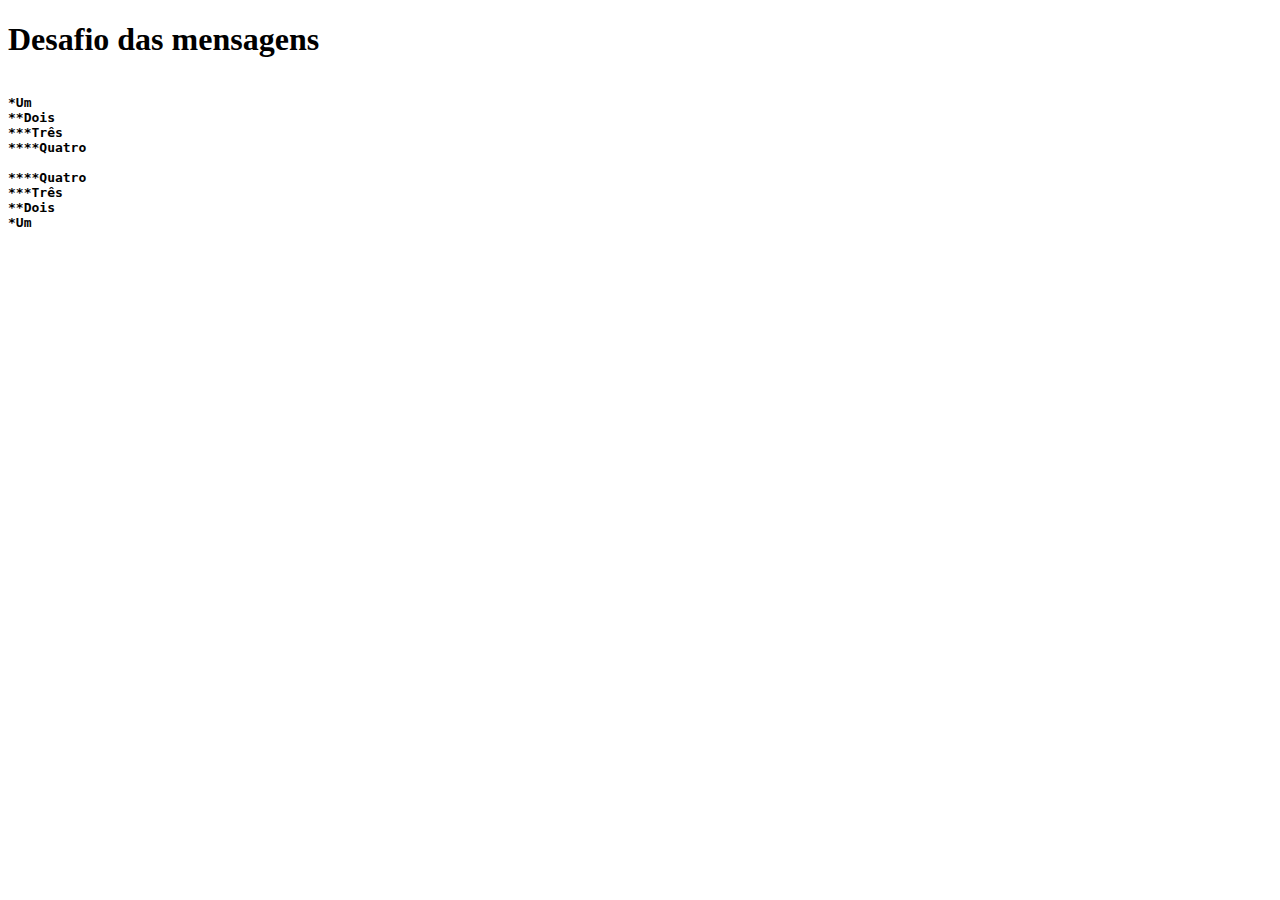
<file: d001/index.html>
<!DOCTYPE html>
<html lang="pt-br">
<head>
    <meta charset="UTF-8">
    <meta http-equiv="X-UA-Compatible" content="IE=edge">
    <meta name="viewport" content="width=device-width, initial-scale=1.0">
    <title>Desafio das mensagens</title>
</head>
<body>
    <h1>Desafio das mensagens</h1>
<pre><code><p><strong>
*Um
**Dois
***Três
****Quatro

****Quatro
***Três
**Dois
*Um
</strong></p></code></pre>
</body>
</html>
</file>
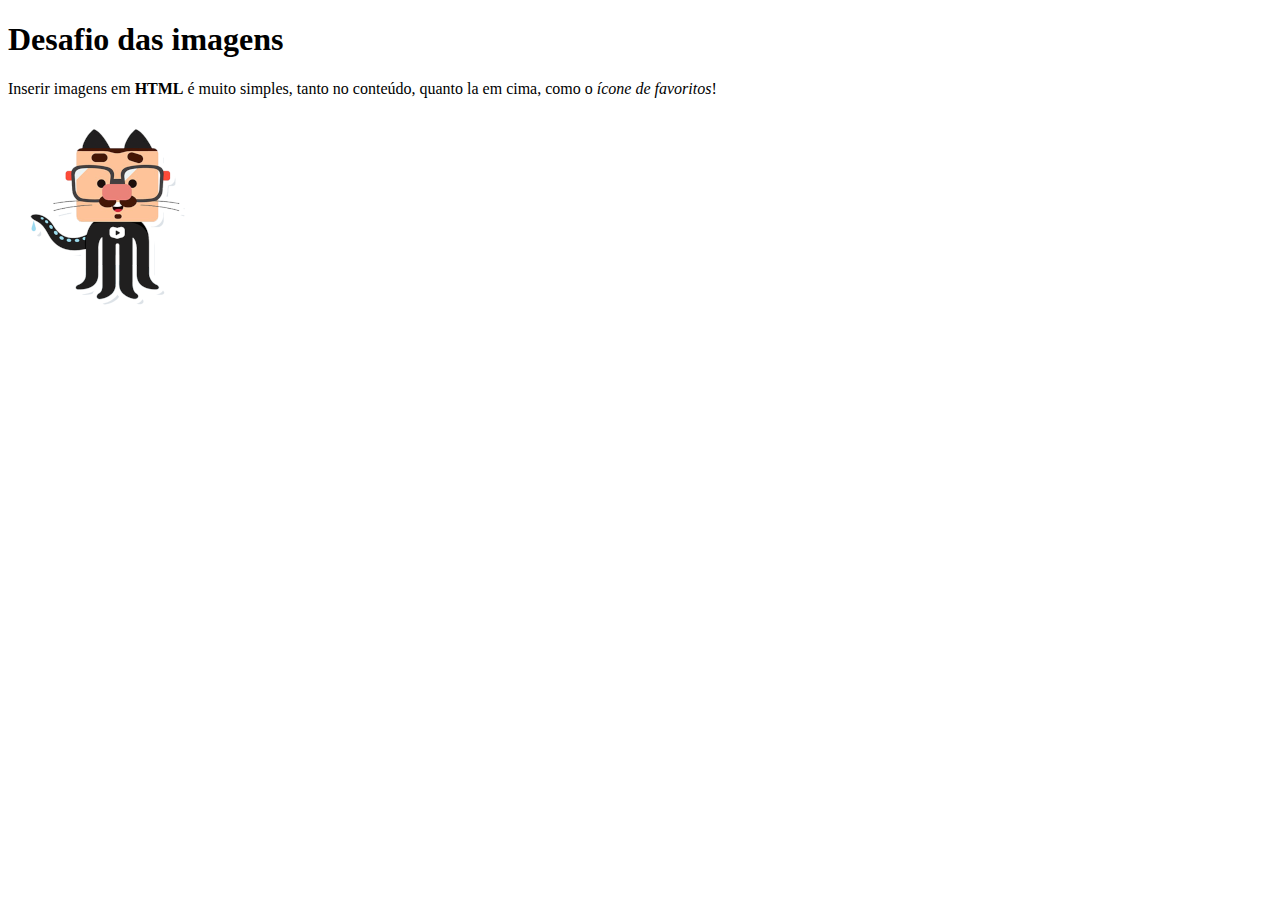
<file: d002/index.html>
<!DOCTYPE html>
<html lang="pt-br">
<head>
    <meta charset="UTF-8">
    <meta http-equiv="X-UA-Compatible" content="IE=edge">
    <meta name="viewport" content="width=device-width, initial-scale=1.0">
    <link rel="shortcut icon" href="favicon.ico" type="image/x-icon">
    <title>Imagens</title>
</head>
<body>
    <h1>Desafio das imagens</h1>
    <p>
        Inserir imagens em <strong>HTML</strong> é muito simples, tanto no conteúdo, quanto la em cima, como o <em>ícone de favoritos</em>!
    </p>
    <img src="github-g 200.png" alt="github Gustavo Guanabara">
</body>
</html>
</file>
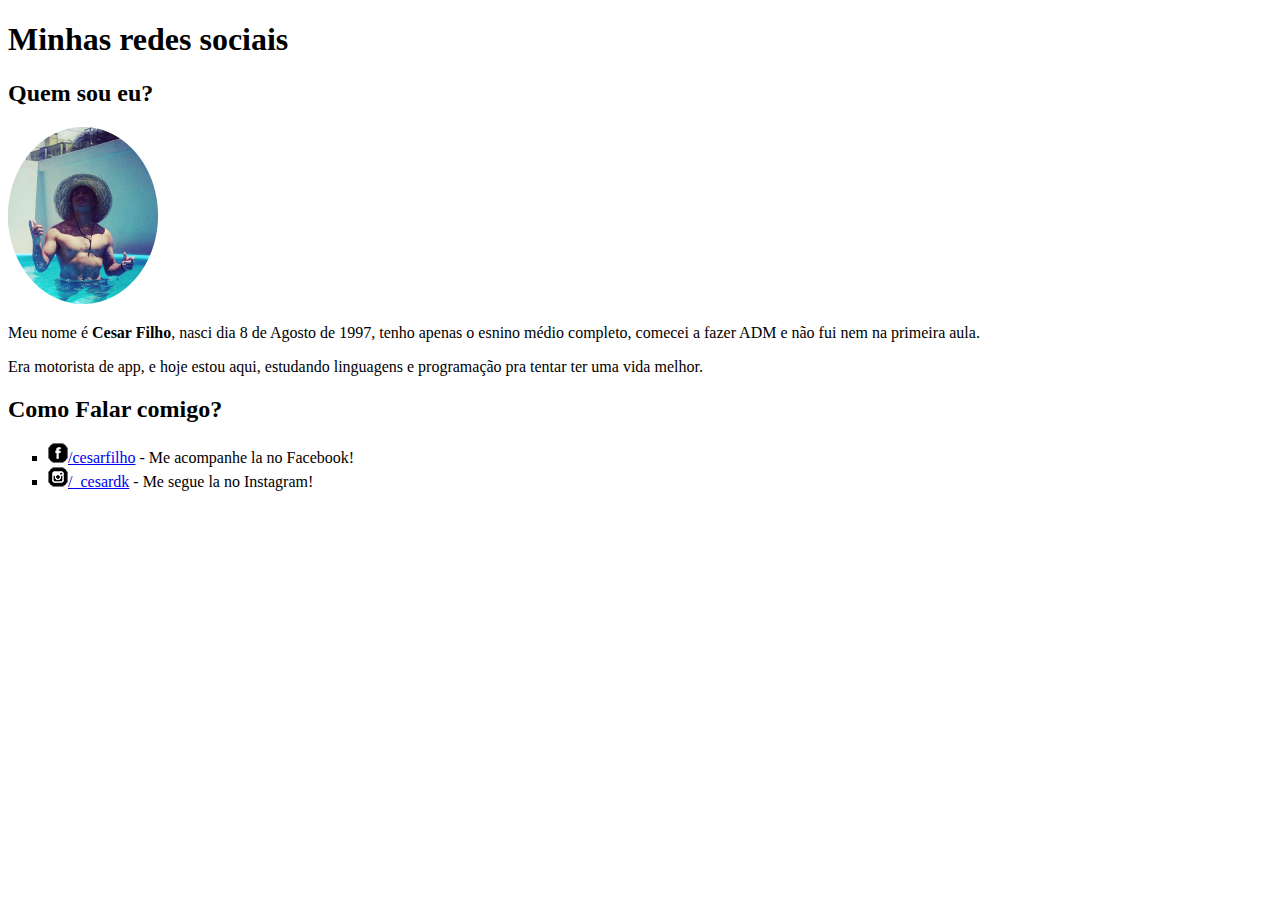
<file: d005/index.html>
<!DOCTYPE html>
<html lang="pt-br">
<head>
    <meta charset="UTF-8">
    <meta http-equiv="X-UA-Compatible" content="IE=edge">
    <meta name="viewport" content="width=device-width, initial-scale=1.0">
    <link rel="shortcut icon" href="favicon.ico" type="image/x-icon">
    <title>Social</title>
</head>
<body>
    <h1>Minhas redes sociais</h1>
    <h2>Quem sou eu?</h2>
    <img src="perfil-cesinha200.png" alt="perfil cesar filho">
    <p>Meu nome é <strong>Cesar Filho</strong>, nasci dia 8 de Agosto de 1997, tenho apenas o esnino médio completo, comecei a fazer ADM e não fui nem na primeira aula. 
    <p>Era motorista de app, e hoje estou aqui, estudando linguagens e programação pra tentar ter uma vida melhor.</p>
    </p>
    <h2>Como Falar comigo?</h2>
    <ul type="square">
        <li><img src="icone-facebook.png" alt="icone facebook"><a href="https://www.facebook.com/cesar.filho.372" target="_blank" rel="external">/cesarfilho</a> - Me acompanhe la no Facebook!</li>
        <li><img src="icone-instagram.png" alt="icone instagram"><a href="https://www.instagram.com/_cesardk/" target="_blank" rel="external">/_cesardk</a> - Me segue la no Instagram!</li>
    </ul>
</body>
</html>
</file>
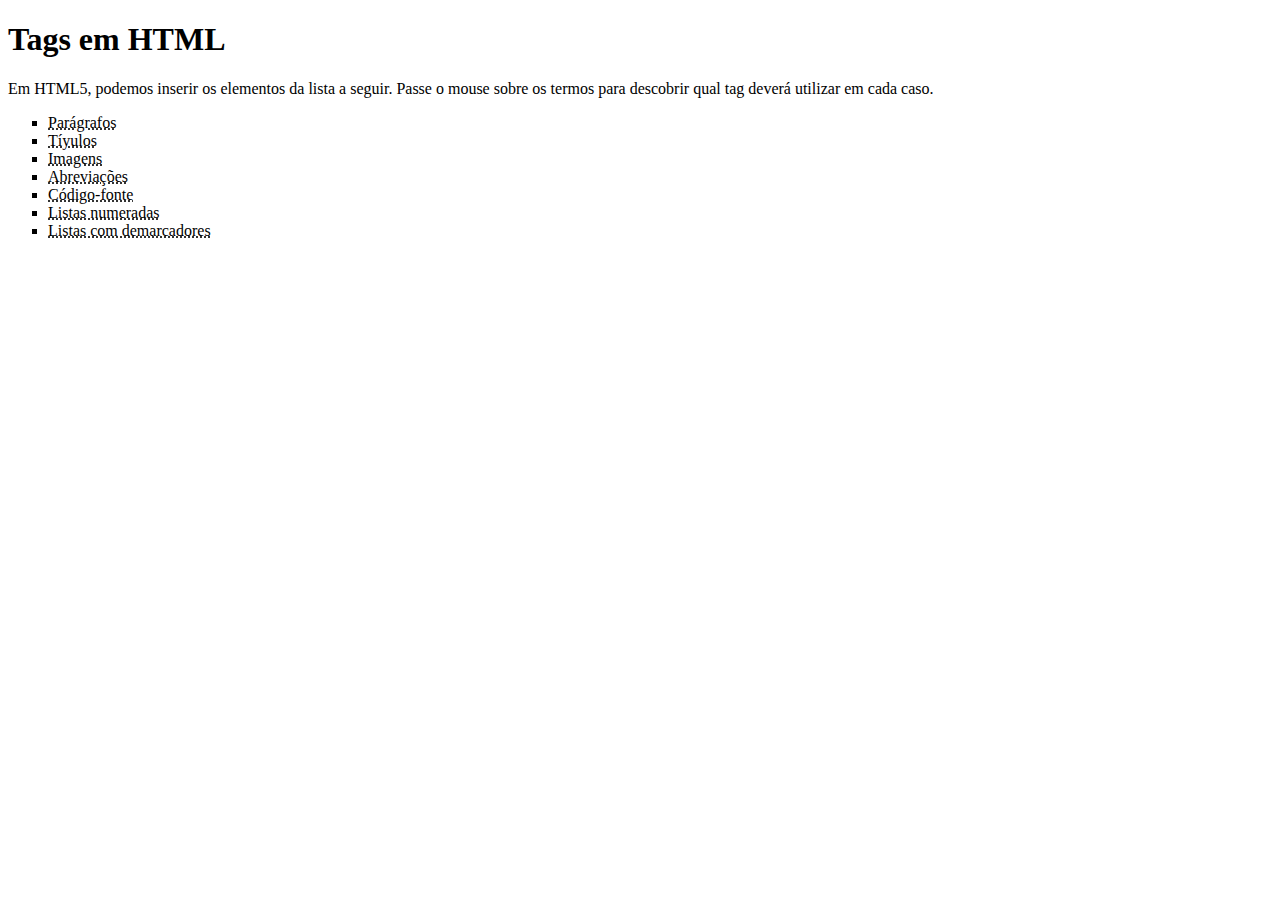
<file: d006/index.html>
<!DOCTYPE html>
<html lang="pt-br">
<head>
    <meta charset="UTF-8">
    <meta http-equiv="X-UA-Compatible" content="IE=edge">
    <meta name="viewport" content="width=device-width, initial-scale=1.0">
    <title>Tags HTML</title>
</head>
<body>
    <h1>Tags em HTML</h1>
    <p>Em HTML5, podemos inserir os elementos da lista a seguir. Passe o mouse sobre os termos para descobrir qual tag deverá utilizar em cada caso.</p>
    <ul type="square">
        <li><abbr title="Use a tag &lt;p&gt; ">Parágrafos</abbr></li>
        <li><abbr title="Use a tag &lt;h1&gt; até a &lt;h6&gt;">Tíyulos</abbr></li>
        <li><abbr title="Use a tag &lt;img&gt;">Imagens</abbr></li>
        <li><abbr title="Use a tag &lt;abbr&gt;">Abreviações</abbr></li>
        <li><abbr title="Use a tag &lt;code&gt;">Código-fonte</abbr></li> 
        <li><abbr title="Use a tag &lt;ol&gt;">Listas numeradas</abbr></li>
        <li><abbr title="Use a tag &lt;ul&gt;">Listas com demarcadores</abbr></li> 
    </ul>
</body>
</html>
</file>
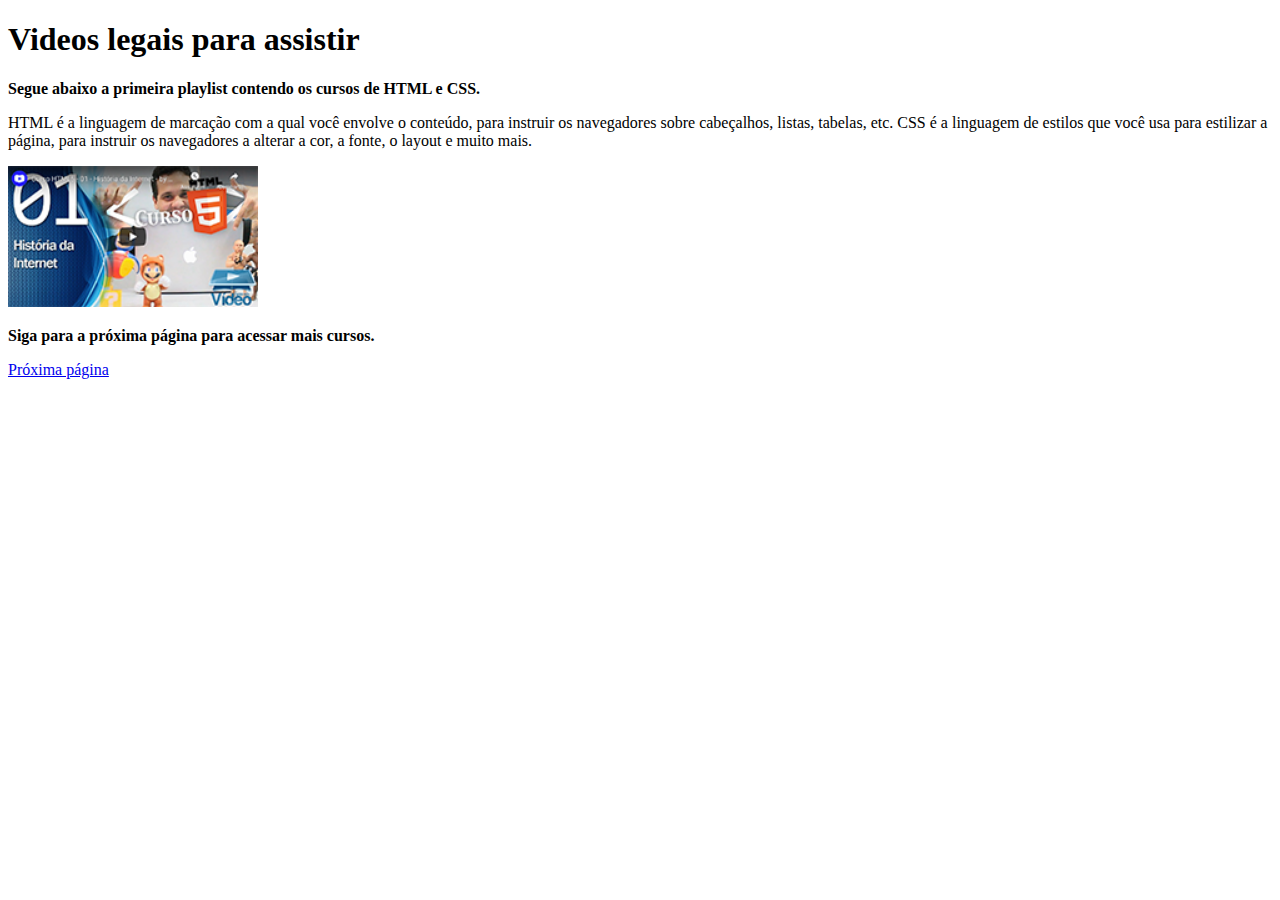
<file: d009/index.html>
<!DOCTYPE html>
<html lang="pt-br">
<head>
    <meta charset="UTF-8">
    <meta http-equiv="X-UA-Compatible" content="IE=edge">
    <meta name="viewport" content="width=device-width, initial-scale=1.0">
    <link rel="shortcut icon" href="imagens/favicon.ico" type="image/x-icon">
    <title>Meus videos</title>
</head>
<body>
   <h1>Videos legais para assistir</h1>
   <strong>
       <p>Segue abaixo a primeira playlist contendo os cursos de HTML e CSS.</p>
   </strong>
   <p>
    HTML é a linguagem de marcação com a qual você envolve o conteúdo, para instruir os navegadores sobre cabeçalhos, listas, tabelas, etc. CSS é a linguagem de estilos que você usa para estilizar a página, para instruir os navegadores a alterar a cor, a fonte, o layout e muito mais.
   </p>
   <a target="_blank" rel="external" href="https://www.youtube.com/watch?v=Ejkb_YpuHWs&list=PLHz_AreHm4dkZ9-atkcmcBaMZdmLHft8n"><img width="250
    " src="imagens/thumb-html.png" alt="Capa curso html"></a>
    <p>
        <strong>Siga para a próxima página para acessar mais cursos.</strong>
    </p>
    <a href="pag002.html">Próxima página</a>

    

   
</body>
</html>
</file>
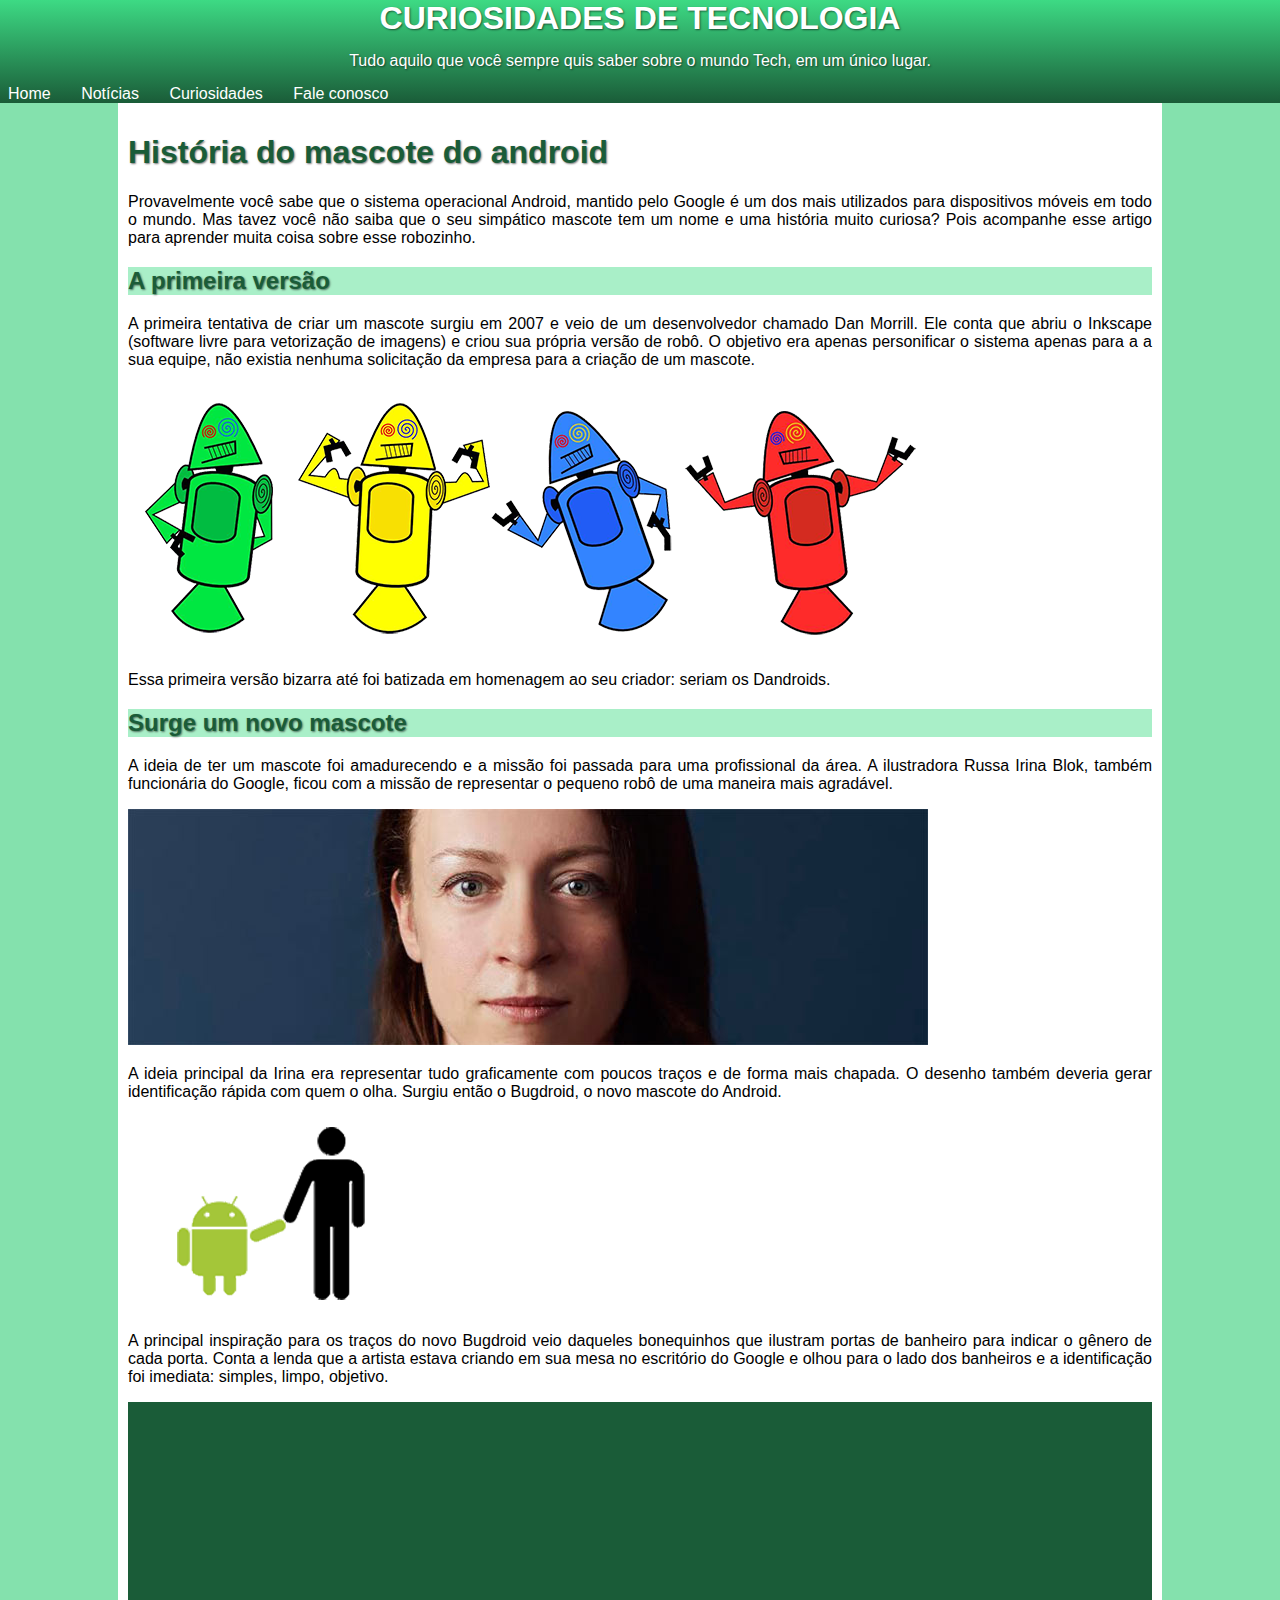
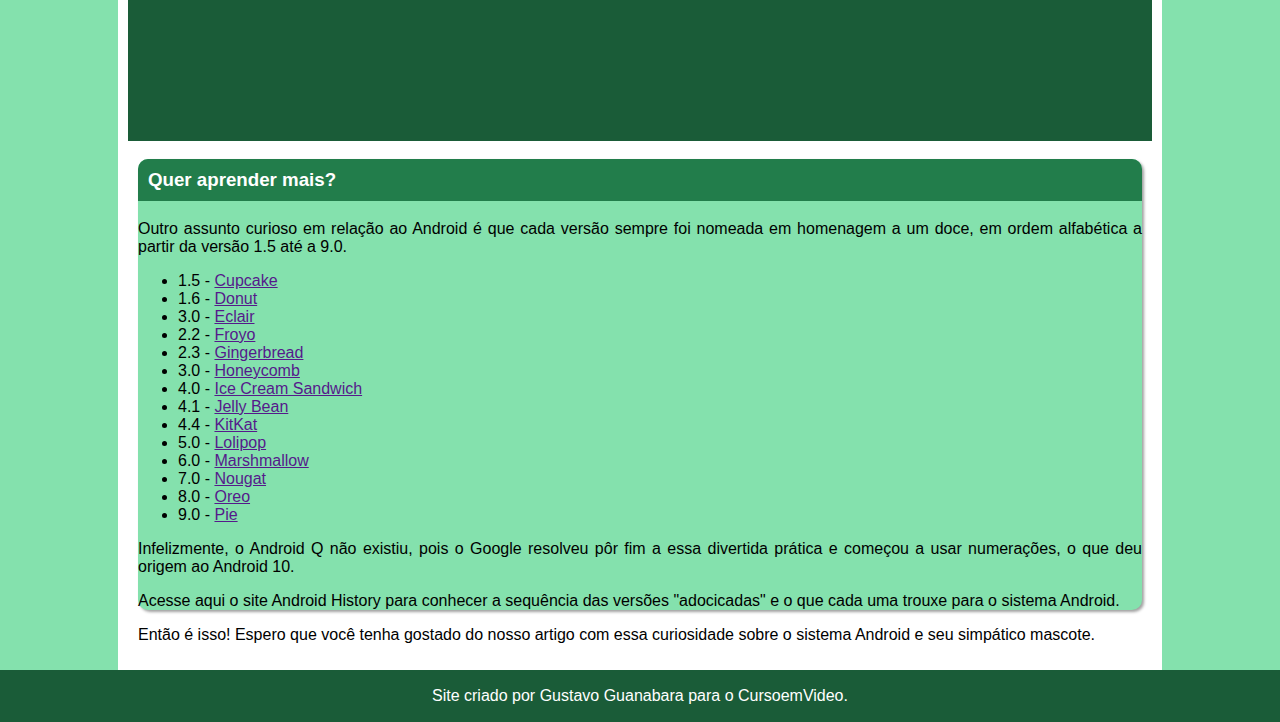
<file: d010/index.html>
<!DOCTYPE html>
<html lang="pt-br">
<head>
    <meta charset="UTF-8">
    <meta http-equiv="X-UA-Compatible" content="IE=edge">
    <meta name="viewport" content="width=device-width, initial-scale=1.0">
    <link rel="shortcut icon" href="imagens/favicon.ico" type="image/x-icon">
    <title>Curiosidades de Tecnologia</title>
    <style>
        header > h1 {
            text-align: center;
            margin: 0px;
            color: white;
            text-shadow: 1px 1px 2px rgba(0, 0, 0, 0.533);   
        }
        header > p {
            text-align: center;
            margin: 15px;
            color: white;
            text-shadow: 1px 1px 2px rgba(0, 0, 0, 0.533);   
        }
        .link-header {
            font-style: bold;
            color: white;
            text-decoration: none;
            margin-right: 10px;
            padding: 8px;
        }
        .link-header:hover {
            text-decoration: underline;
        }
        header {
            margin: 0px;
            background-image: linear-gradient(to top, #1A5C38, #3DDA84);
            
        }
        body {
            font-family: Arial, Helvetica, sans-serif;
            background-color: #84E1AD;
            margin: 0px;
            margin-top: 0px;
        }
        main {
            text-align: center;
            text-align: justify;
            padding: 10px;
            background-color: white;
            width: 80%;
            margin: auto;
        }
        .h1-main {
            color: #1A5C38;
            text-shadow: 1px 1px 2px rgba(0, 0, 0, 0.533); 
            text-align: justify;
        }
        .h2-main {
            background-color: #3dda8471;
            color: #1A5C38;
            text-shadow: 1px 1px 2px rgba(0, 0, 0, 0.533); 
            text-align: justify;
        }
        .back-video{
            text-align: center;
            padding: 10px 45px;
            background-color:#1A5C38;
        }
        .section-extra-list > h3 {
            color: white;
            background-color: #227d4b;
            text-align: left;
            padding: 10px;
            border-radius: 10px 10px 0px 0px;
        }
        .section-extra-list {
            background-color: #84E1AD;
            border-radius: 10px 10px 10px 10px;
            margin: 10px;
            box-shadow: 2px 2px 3px rgba(0, 0, 0, 0.371);
        }
        footer {
            background-color: #1A5C38;
            color: white;
            text-align: center;
            padding: 1px;
            position: 0;
            left: 0;
        }
        .list-left {
            text-align: left;
        }
        .list-right {
            text-align: left;
        }
        .desped{
            margin-left: 10px;
        }
        .bugdroid {
            text-align: center;
        }

    </style>
</head>
<body>
    <header>
        <h1>CURIOSIDADES DE TECNOLOGIA</h1>
        <p>Tudo aquilo que você sempre quis saber sobre o mundo Tech, em um único lugar.</p>
        <nav>
            <a href="" class="link-header">Home</a>
            <a href="" class="link-header">Notícias</a>
            <a href="" class="link-header">Curiosidades</a>
            <a href="" class="link-header">Fale conosco</a>
        </nav>
    </header>
    <main>
        <h1 class="h1-main">História do mascote do android</h1>
        <P>Provavelmente você sabe que o sistema operacional Android, mantido pelo Google é um dos mais utilizados para dispositivos móveis em todo o mundo. Mas tavez você não saiba que o seu simpático mascote tem um nome e uma história muito curiosa? Pois acompanhe esse artigo para aprender muita coisa sobre esse robozinho.</P>
        <h2 class="h2-main">A primeira versão</h2>
        <p>A primeira tentativa de criar um mascote surgiu em 2007 e veio de um desenvolvedor chamado Dan Morrill. Ele conta que abriu o Inkscape (software livre para vetorização de imagens) e criou sua própria versão de robô. O objetivo era apenas personificar o sistema apenas para a a sua equipe, não existia nenhuma solicitação da empresa para a criação de um mascote.
        </p>
        <picture class="foto-local">
            <source media="(max-width: 800px)" srcset="imagens/dan-droids-pq.png" type="image/png">
            <img src="imagens/dan-droids.png" alt="Imagem flexível">
        </picture>
        <p>Essa primeira versão bizarra até foi batizada em homenagem ao seu criador: seriam os Dandroids.
        </p>
        <h2 class="h2-main">Surge um novo mascote</h2>
        <p>A ideia de ter um mascote foi amadurecendo e a missão foi passada para uma profissional da área. A ilustradora Russa Irina Blok, também funcionária do Google, ficou com a missão de representar o pequeno robô de uma maneira mais agradável.
        </p>
        <picture class="foto-local">
            <source media="(max-width: 800px)" srcset="imagens/irina-blok-pq.jpg" type="image/jpg">
            <img src="imagens/irina-blok.jpg" alt="Imagem flexível">
        </picture>
        <p>A ideia principal da Irina era representar tudo graficamente com poucos traços e de forma mais chapada. O desenho também deveria gerar identificação rápida com quem o olha. Surgiu então o Bugdroid, o novo mascote do Android.
        </p>
        <img src="imagens/bugdroid.png" alt="bug droid" class="bugdroid">
        <p>A principal inspiração para os traços do novo Bugdroid veio daqueles bonequinhos que ilustram portas de banheiro para indicar o gênero de cada porta. Conta a lenda que a artista estava criando em sua mesa no escritório do Google e olhou para o lado dos banheiros e a identificação foi imediata: simples, limpo, objetivo.
        </p>
        <section class="back-video"><iframe width="504" height="315" src="https://www.youtube.com/embed/l2UDgpLz20M" title="YouTube video player" frameborder="0" allow="accelerometer; autoplay; clipboard-write; encrypted-media; gyroscope; picture-in-picture; web-share" allowfullscreen></iframe></section>
        <section class="section-extra-list">
            <h3>Quer aprender mais?</h3>
            <p>Outro assunto curioso em relação ao Android é que cada versão sempre foi nomeada em homenagem a um doce, em ordem alfabética a partir da versão 1.5 até a 9.0.
            </p>
            <ul>
                <li class="list-left">1.5 - <a href="">Cupcake</a></li>
                <li class="list-left">1.6 - <a href="">Donut</a></li>
                <li class="list-left">3.0 - <a href="">Eclair</a></li>
                <li class="list-left">2.2 - <a href="">Froyo</a></li>
                <li class="list-left">2.3 - <a href="">Gingerbread</a></li>
                <li class="list-left">3.0 - <a href="">Honeycomb</a></li>
                <li class="list-left">4.0 - <a href="">Ice Cream Sandwich</a></li>
                <li class="list-right">4.1 - <a href="">Jelly Bean</a></li>
                <li class="list-right">4.4 - <a href="">KitKat</a></li>
                <li class="list-right">5.0 - <a href="">Lolipop</a></li>
                <li class="list-right">6.0 - <a href="">Marshmallow</a></li>
                <li class="list-right">7.0 - <a href="">Nougat</a></li>
                <li class="list-right">8.0 - <a href="">Oreo</a></li>
                <li class="list-right">9.0 - <a href="">Pie</a></li>
            </ul>
            <p>Infelizmente, o Android Q não existiu, pois o Google resolveu pôr fim a essa divertida prática e começou a usar numerações, o que deu origem ao Android 10.
            </p>
            <p>Acesse aqui o site Android History para conhecer a sequência das versões "adocicadas" e o que cada uma trouxe para o sistema Android.
            </p>
        </section>
            <p class="desped">Então é isso! Espero que você tenha gostado do nosso artigo com essa curiosidade sobre o sistema Android e seu simpático mascote.
            </p>
        
    </main>
    <footer>
        <p>Site criado por Gustavo Guanabara para o CursoemVideo.</p>
    </footer>
</body>
</html>
</file>
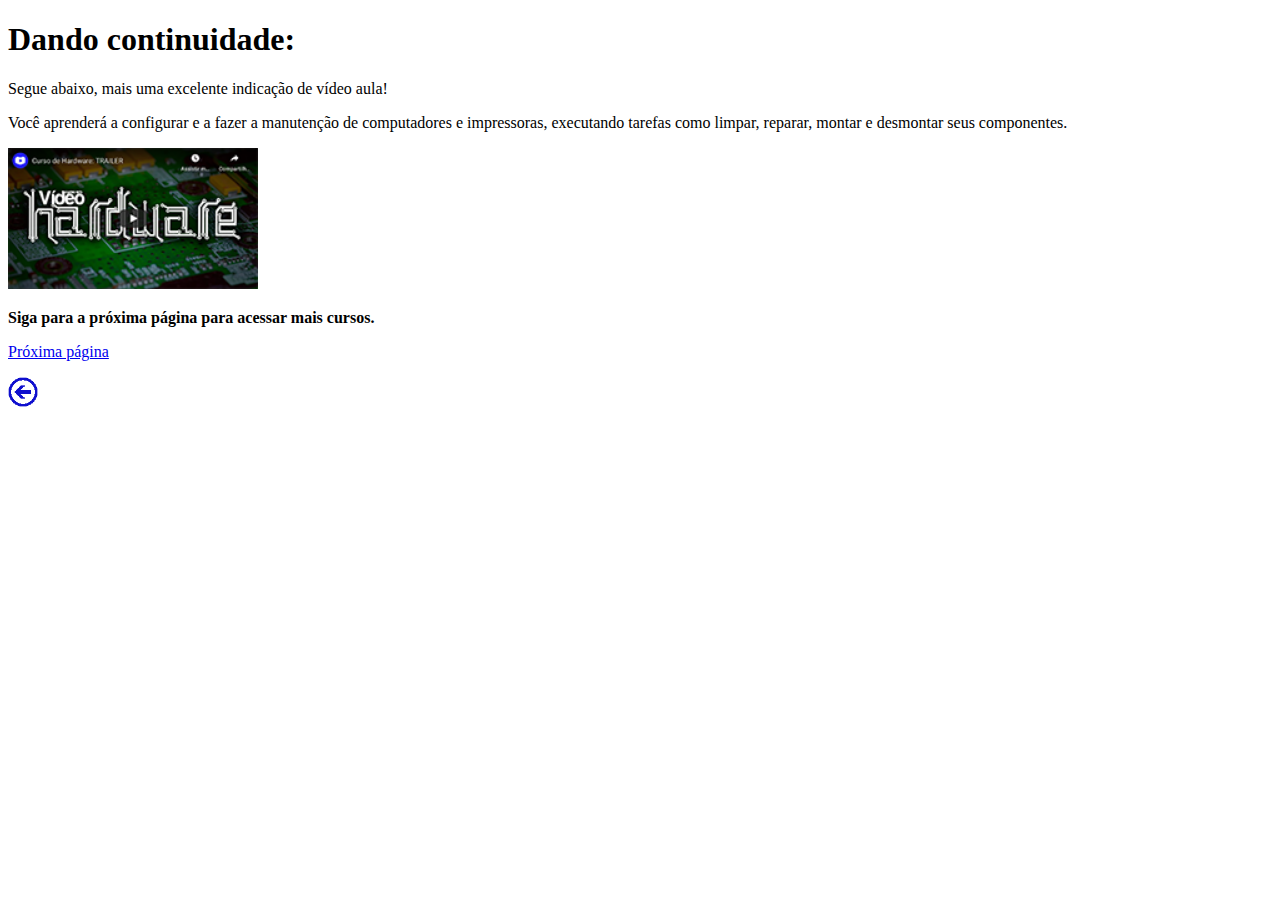
<file: d009/pag002.html>
<!DOCTYPE html>
<html lang="pt-br">
<head>
    <meta charset="UTF-8">
    <meta http-equiv="X-UA-Compatible" content="IE=edge">
    <meta name="viewport" content="width=device-width, initial-scale=1.0">
    <link rel="shortcut icon" href="imagens/favicon.ico" type="image/x-icon">
    <title>02Meus vídeos</title>
</head>
<body>
    <h1>Dando continuidade:</h1>
    <p>Segue abaixo, mais uma excelente indicação de vídeo aula!</p>
    <p>
        Você aprenderá a configurar e a fazer a manutenção de computadores e impressoras, executando tarefas como limpar, reparar, montar e desmontar seus componentes.
    </p>
    <a target="_blank" rel="external" href="https://www.youtube.com/watch?v=iT6E92Kt38o&list=PLHz_AreHm4dn1JHgN9wpbIUhzZmycYQXW"><img width="250" src="imagens/thumb-hardware.png" alt="curso hardware"></a>
    <p>
        <strong>Siga para a próxima página para acessar mais cursos.</strong>
    </p>
    
<p><a href="pag003.html">Próxima página</a></p>
<p><a href="../d009/index.html"><img width="30" src="imagens/voltar.png" alt="anterior"></a></p>
    
</body>
</html>
</file>
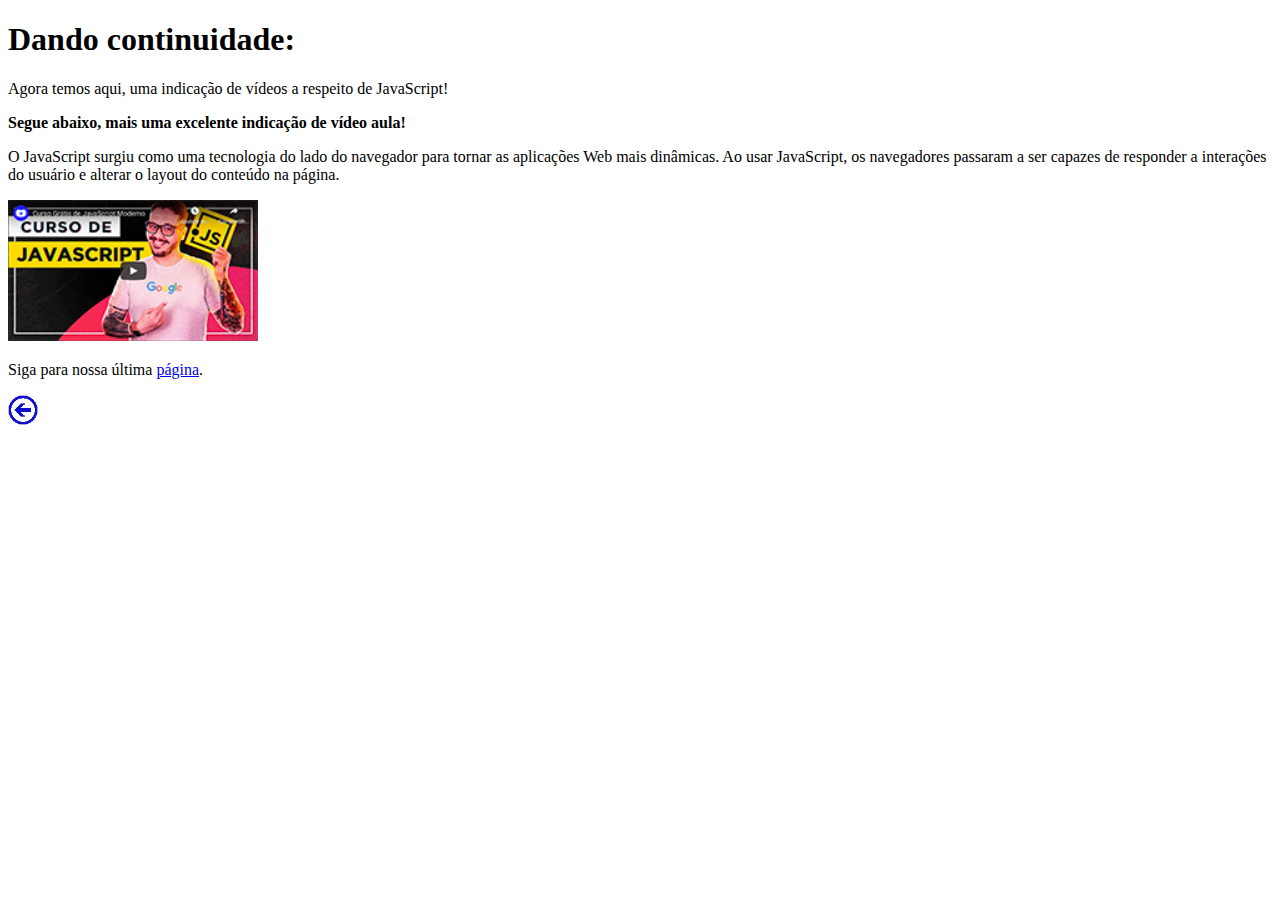
<file: d009/pag003.html>
<!DOCTYPE html>
<html lang="pt-br">
<head>
    <meta charset="UTF-8">
    <meta http-equiv="X-UA-Compatible" content="IE=edge">
    <meta name="viewport" content="width=device-width, initial-scale=1.0">
    <link rel="shortcut icon" href="imagens/favicon.ico" type="image/x-icon">
    <title>03Meus vídeos</title>
</head>
<body>
    <h1>Dando continuidade:</h1>
    <p>Agora temos aqui, uma indicação de vídeos a respeito de JavaScript!
    </p>
    <strong>Segue abaixo, mais uma excelente indicação de vídeo aula!</strong></p>
    <p>
       O JavaScript surgiu como uma tecnologia do lado do navegador para tornar as aplicações Web mais dinâmicas. Ao usar JavaScript, os navegadores passaram a ser capazes de responder a interações do usuário e alterar o layout do conteúdo na página.
    </p>
    <a target="_blank" rel="external" href="https://www.youtube.com/watch?v=BXqUH86F-kA&list=PLntvgXM11X6pi7mW0O4ZmfUI1xDSIbmTm"><img width="250" src="imagens/thumb-js.png" alt="curso javascript"></a>
    <p>
        Siga para nossa última <a href="pag004.html">página</a>.
    </p>
    <a href="../d009/pag002.html"><img width="30" src="imagens/voltar.png" alt="anterior"></a>

</body>
</html>
</file>
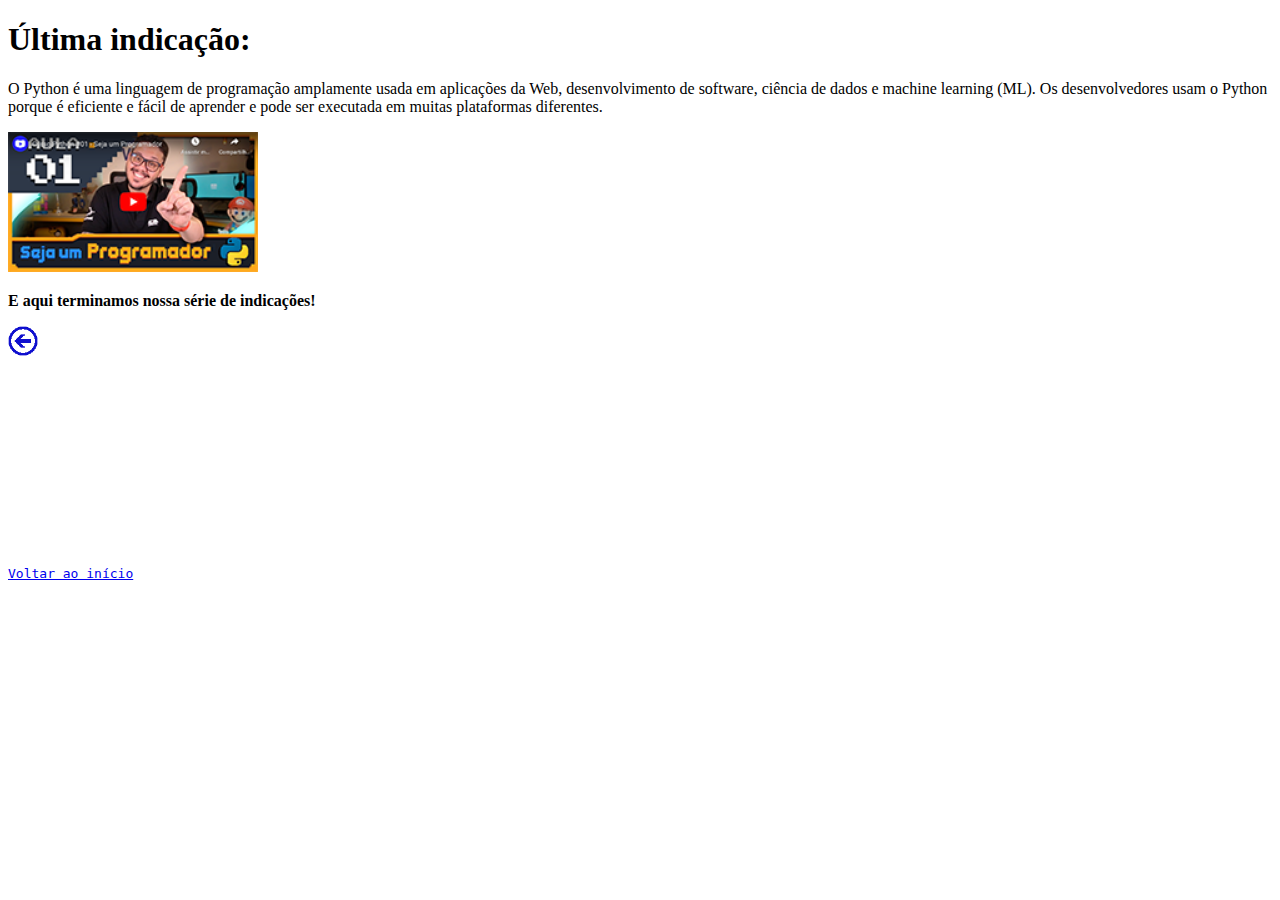
<file: d009/pag004.html>
<!DOCTYPE html>
<html lang="pt-br">
<head>
    <meta charset="UTF-8">
    <meta http-equiv="X-UA-Compatible" content="IE=edge">
    <meta name="viewport" content="width=device-width, initial-scale=1.0">
    <link rel="shortcut icon" href="imagens/favicon.ico" type="image/x-icon">
    <title>04Meus vídeos</title>
</head>
<body>
    <h1>Última indicação:</h1>
    <p>O Python é uma linguagem de programação amplamente usada em aplicações da Web, desenvolvimento de software, ciência de dados e machine learning (ML). Os desenvolvedores usam o Python porque é eficiente e fácil de aprender e pode ser executada em muitas plataformas diferentes.</p>
    <a target="_blank" rel="external" href="https://www.youtube.com/watch?v=S9uPNppGsGo&list=PLvE-ZAFRgX8hnECDn1v9HNTI71veL3oW0"><img width="250" src="imagens/thumb-python.png" alt="curso python"></a>
    <p><strong>E aqui terminamos nossa série de indicações!</strong></p>
    <a href="../d009/pag003.html"><img width="30" src="imagens/voltar.png" alt="anterior"></a>
    <pre>
        
        
        
        
        
        
        
        
        
       
       
        
<p><a href="../d009/index.html">Voltar ao início</a></p>
    </pre>
</body>
</html>
</file>
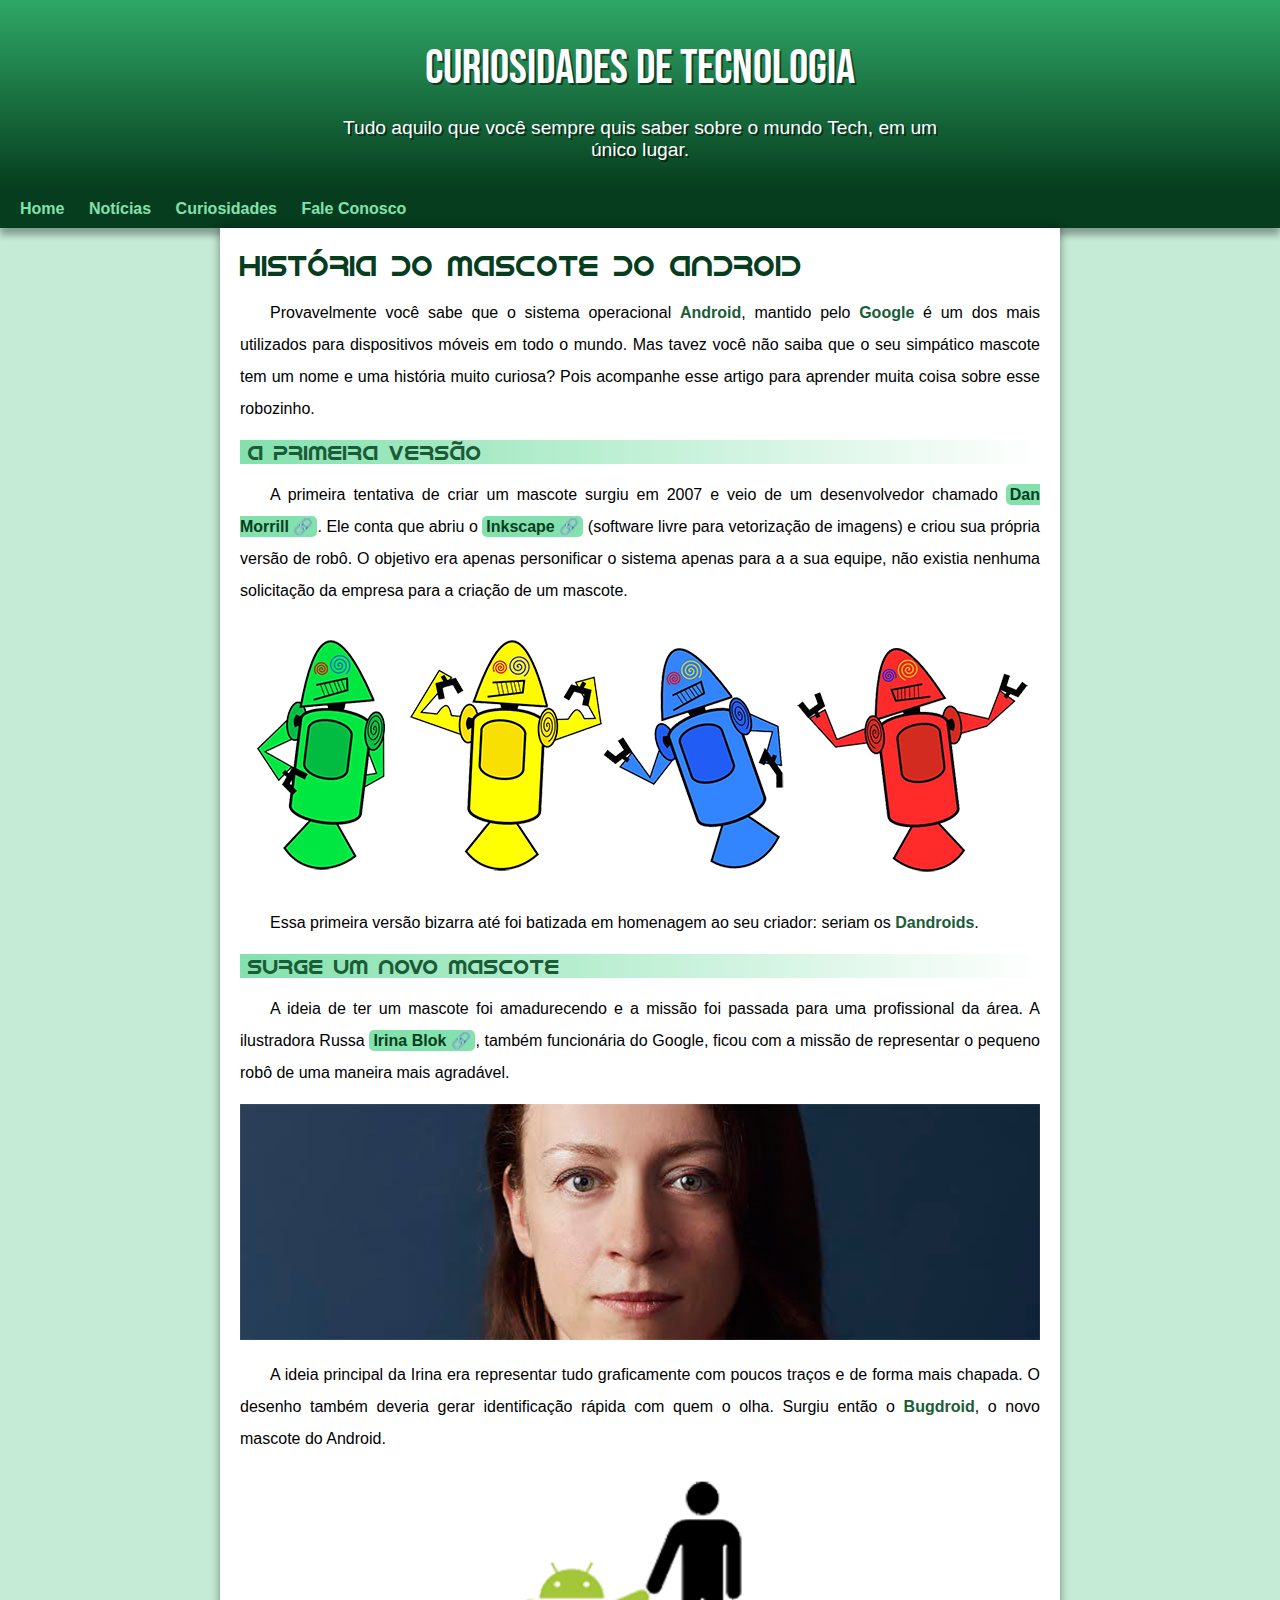
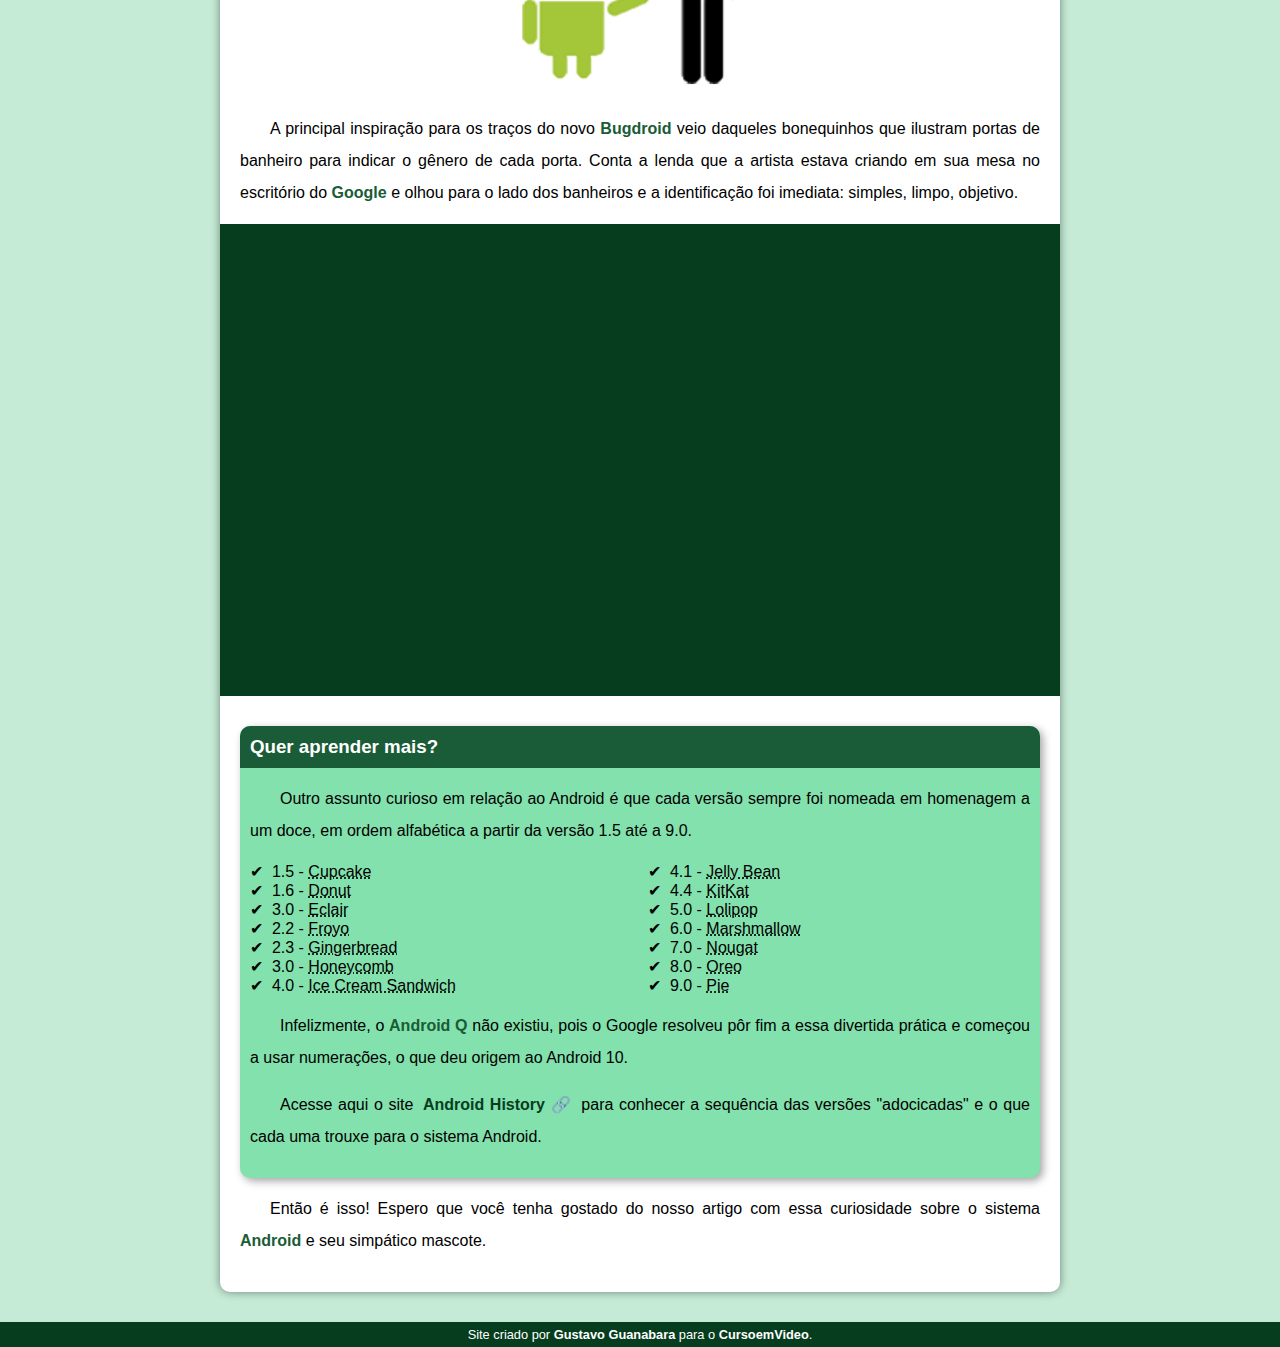
<file: d010junto/android.html>
<!DOCTYPE html>
<html lang="pt-br">
<head>
    <meta charset="UTF-8">
    <meta http-equiv="X-UA-Compatible" content="IE=edge">
    <meta name="viewport" content="width=device-width, initial-scale=1.0">
    <title>Como surgiu o mascote do Android</title>
    <link rel="shortcut icon" href="imagens/favicon.ico" type="image/x-icon">
    <link rel="stylesheet" href="style/style.css">
</head>
<body>
    <header>
        <h1>Curiosidades de Tecnologia</h1>
        <p>Tudo aquilo que você sempre quis saber sobre o mundo Tech, em um único lugar.</p>
    </header>
    <nav>
        <a href="#">Home</a>
        <a href="#">Notícias</a>
        <a href="#">Curiosidades</a>
        <a href="#">Fale Conosco</a>
    </nav>
    <main>
        <article>
            <h1>História do Mascote do Android</h1>

            <p>Provavelmente você sabe que o sistema operacional <strong>Android</strong>, mantido pelo <strong>Google</strong> é um dos mais utilizados para dispositivos móveis em todo o mundo. Mas tavez você não saiba que o seu simpático mascote tem um nome e uma história muito curiosa? Pois acompanhe esse artigo para aprender muita coisa sobre esse robozinho.</p>

            <h2>A primeira versão</h2>

            <p>A primeira tentativa de criar um mascote surgiu em 2007 e veio de um desenvolvedor chamado <a href="https://androidcommunity.com/dan-morrill-shows-us-the-android-mascot-that-almost-was-20130103/" target="_blank" class="externo">Dan Morrill</a>. Ele conta que abriu o <a href="https://inkscape.org/pt-br/" target="_blank" class="externo">Inkscape</a> (software livre para vetorização de imagens) e criou sua própria versão de robô. O objetivo era apenas personificar o sistema apenas para a a sua equipe, não existia nenhuma solicitação da empresa para a criação de um mascote.</p>

            <picture>
                <source media="(max-width: 670px)" srcset="imagens/dan-droids-pq.png">
                <img src="imagens/dan-droids.png" alt="Primeiro mascote do android">
            </picture>

            <p>Essa primeira versão bizarra até foi batizada em homenagem ao seu criador: seriam os <strong>Dandroids</strong>.</p>

            <h2>Surge um novo mascote</h2>

            <p>A ideia de ter um mascote foi amadurecendo e a missão foi passada para uma profissional da área. A ilustradora Russa <a href="https://www.irinablok.com/android" target="_blank" class="externo">Irina Blok</a>, também funcionária do Google, ficou com a missão de representar o pequeno robô de uma maneira mais agradável.</p>

            <picture>
                <source media="(max-width: 670px)" srcset="imagens/irina-blok-pq.jpg">
                <img src="imagens/irina-blok.jpg" alt="Irina Blok, criadora do Bugdroir">
            </picture>

            <p>A ideia principal da Irina era representar tudo graficamente com poucos traços e de forma mais chapada. O desenho também deveria gerar identificação rápida com quem o olha. Surgiu então o <strong>Bugdroid</strong>, o novo mascote do Android.</p>

            <img src="imagens/bugdroid.png" class="pequena" alt="Bugdroid">

            <p>A principal inspiração para os traços do novo <strong>Bugdroid</strong> veio daqueles bonequinhos que ilustram portas de banheiro para indicar o gênero de cada porta. Conta a lenda que a artista estava criando em sua mesa no escritório do <strong>Google</strong> e olhou para o lado dos banheiros e a identificação foi imediata: simples, limpo, objetivo.</p>

            <div class="video"><iframe width="560" height="315" src="https://www.youtube.com/embed/l2UDgpLz20M" title="YouTube video player" frameborder="0" allow="accelerometer; autoplay; clipboard-write; encrypted-media; gyroscope; picture-in-picture; web-share" allowfullscreen></iframe></div>
            
            <aside>
                <h3>Quer aprender mais?</h3>

                <p>Outro assunto curioso em relação ao Android é que cada versão sempre foi nomeada em homenagem a um doce, em ordem alfabética a partir da versão 1.5 até a 9.0.</p>

                <ul>
                    <li>1.5 - <abbr title="Bolo de copo">Cupcake</abbr></li>
                    <li>1.6 - <abbr title="Rosquinha">Donut</abbr></li>
                    <li>3.0 - <abbr title="Bomba">Eclair</abbr></li>
                    <li>2.2 - <abbr title="Iogurte Congelado">Froyo</abbr></li>
                    <li>2.3 - <abbr title="Biscoito de Gengibre">Gingerbread</abbr></li>
                    <li>3.0 - <abbr title="Favo de Mel">Honeycomb</abbr></li>
                    <li>4.0 - <abbr title="Sanduíche de Sorvete">Ice Cream Sandwich</abbr></li>
                    <li>4.1 - <abbr title="Jujuba">Jelly Bean</abbr></li>
                    <li>4.4 - <abbr title="KitKat">KitKat</abbr></li>
                    <li>5.0 - <abbr title="Pirulito">Lolipop</abbr></li>
                    <li>6.0 - <abbr title="Marshmallow">Marshmallow</abbr></li>
                    <li>7.0 - <abbr title="Torrone">Nougat</abbr></li>
                    <li>8.0 - <abbr title="Oreo">Oreo</abbr></li>
                    <li>9.0 - <abbr title="Torta">Pie</abbr></li>
                </ul>

                <p>Infelizmente, o <strong>Android Q</strong> não existiu, pois o Google resolveu pôr fim a essa divertida prática e começou a usar numerações, o que deu origem ao Android 10.</p>

                <p>Acesse aqui o site <a href="https://www.android.com/intl/en_uk/history/#/donut" target="_blank" class="externo">Android History</a> para conhecer a sequência das versões "adocicadas" e o que cada uma trouxe para o sistema Android.</p>
            </aside>
           

            <p>Então é isso! Espero que você tenha gostado do nosso artigo com essa curiosidade sobre o sistema <strong>Android</strong> e seu simpático mascote.</p>
        </article>
    </main>
    <footer>
        <p>Site criado por <a href="https://github.com/gustavoguanabara/html-css" target="_blank">Gustavo Guanabara</a> para o <a href="https://www.youtube.com/@CursoemVideo" target="_blank">CursoemVideo</a>.</p>
    </footer>
</body>
</html>
</file>
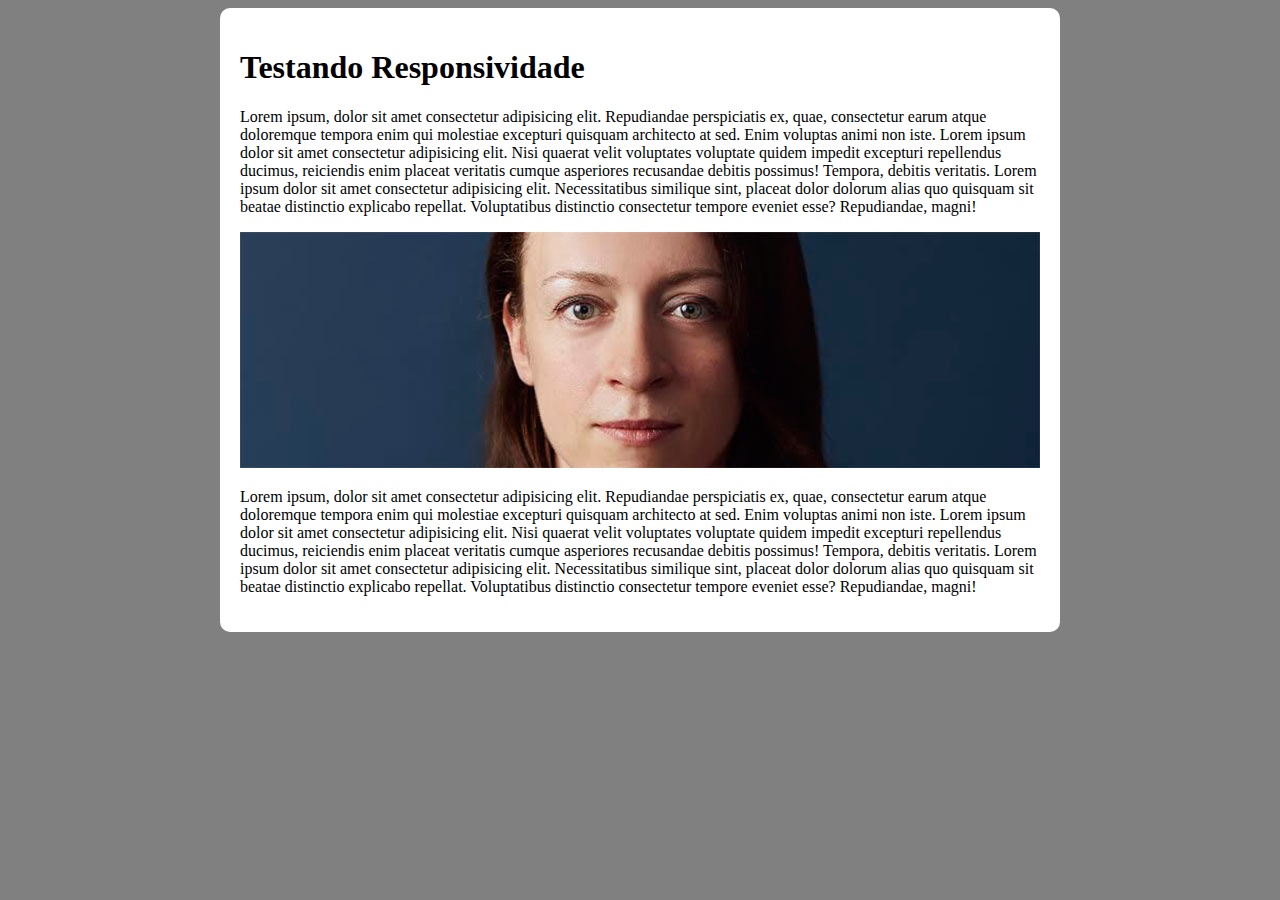
<file: d010junto/responsivo.html>
<!DOCTYPE html>
<html lang="pt-br">
<head>
    <meta charset="UTF-8">
    <meta http-equiv="X-UA-Compatible" content="IE=edge">
    <meta name="viewport" content="width=device-width, initial-scale=1.0">
    <title>Teste de Responsividade</title>
    <style>
        body {
            background-color: gray;
        }
        main{
            background-color: white;
            padding: 20px;
            border-radius: 10px;
            
            min-width: 280px;
            max-width: 800px;
            margin: auto;
        }
        img {
            width: 100%;
        }
    </style>
</head>
<body>
    <main>
        <h1>Testando Responsividade</h1>
        <p>Lorem ipsum, dolor sit amet consectetur adipisicing elit. Repudiandae perspiciatis ex, quae, consectetur earum atque doloremque tempora enim qui molestiae excepturi quisquam architecto at sed. Enim voluptas animi non iste. Lorem ipsum dolor sit amet consectetur adipisicing elit. Nisi quaerat velit voluptates voluptate quidem impedit excepturi repellendus ducimus, reiciendis enim placeat veritatis cumque asperiores recusandae debitis possimus! Tempora, debitis veritatis. Lorem ipsum dolor sit amet consectetur adipisicing elit. Necessitatibus similique sint, placeat dolor dolorum alias quo quisquam sit beatae distinctio explicabo repellat. Voluptatibus distinctio consectetur tempore eveniet esse? Repudiandae, magni!</p>
        <picture>
            <source media="(max-width: 600px)" srcset="imagens/irina-blok-pq.jpg">
            <img src="imagens/irina-blok.jpg" alt="Irina blok">
        </picture>
        <p>Lorem ipsum, dolor sit amet consectetur adipisicing elit. Repudiandae perspiciatis ex, quae, consectetur earum atque doloremque tempora enim qui molestiae excepturi quisquam architecto at sed. Enim voluptas animi non iste. Lorem ipsum dolor sit amet consectetur adipisicing elit. Nisi quaerat velit voluptates voluptate quidem impedit excepturi repellendus ducimus, reiciendis enim placeat veritatis cumque asperiores recusandae debitis possimus! Tempora, debitis veritatis. Lorem ipsum dolor sit amet consectetur adipisicing elit. Necessitatibus similique sint, placeat dolor dolorum alias quo quisquam sit beatae distinctio explicabo repellat. Voluptatibus distinctio consectetur tempore eveniet esse? Repudiandae, magni!</p>
    </main>
</body>
</html>
</file>
<file: d010junto/style/style.css>
@charset "UTF-8";


@font-face {
    font-family: 'Bebas Neue';
    font-weight: normal;
    src: url('../fontes/BebasNeue-Regular.ttf') format('truetype')
    
}


@font-face {
    font-family: 'Android';
    font-weight: normal;
    src: url('../fontes/idroid.otf') format('opentype')
    
}
*{
   margin: 0px;
   padding: 0px; 
}
:root {
    --cor0: #c5ebd6; 
    --cor1: #83e1ad;
    --cor2: #3ddc84;
    --cor3: #2fa866;
    --cor4: #1a5c37;
    --cor5: #063d1e;

    --fonte-padrao: Arial, Verdana, Helvetica, sans-serif;
    --fonte-destaque: 'Bebas Neue', sans-serif;
    --font-android: 'Android', sans-serif;

}


body {
    background-color: var(--cor0);
    font-family: var(--fonte-padrao);
}

a.externo::after {
    content: '\00A0\1F517';
}


header {   
    background-image: linear-gradient(to bottom, var(--cor3), var(--cor5));
    min-height: 150px;
    text-align: center;
    padding-top: 40px;

}

header > h1 {
    color: white;
    font-family: var(--fonte-destaque);
    font-size: 3em;
    font-weight: normal;
    margin-bottom: 20px;
    text-shadow: 2px 2px 0px rgba(0, 0, 0, 0.519);
}

header > p {
    font-family: var(--fonte-padrao);
    font-size: 1.2em;
    color: white;
    max-width: 600px;
    padding-right: 10px;
    padding-left: 10px;
    margin: auto;
    margin-bottom: 20px;
    text-shadow: 2px 2px 0px rgba(0, 0, 0, 0.519);
}
nav {
    background-color: var(--cor5);
    padding: 10px;
    box-shadow: 0px 7px 7px rgba(0, 0, 0, 0.333);
}

nav > a {
    color: var(--cor1);
    padding: 10px;
    border-radius: 5px;
    text-decoration: none;
    font-weight: bold;
    transition-duration: 0.5s;
}

nav >a:hover {
    background-color:var(--cor3);
    color: var(--cor5);
}

main {
    

    min-width: 300px;
    max-width: 800px;
    margin: auto;
    margin-bottom: 30px;
    padding: 20px;
    background-color: white;
    box-shadow: 0px 0px 10px rgba(0, 0, 0, 0.437);
    border-bottom-left-radius: 10px;
    border-bottom-right-radius: 10px;
}

main  h1 {
    font-family: var(--font-android);
    font-weight: normal;
    color: var(--cor5);
    font-size: 1.8em;
}

main h2{
    font-family: var(--font-android);
    color: var(--cor4);
    font-size: 1.3em;
    font-weight: normal;
    background-image: linear-gradient(to right, var(--cor1), transparent);
    text-indent: 8px;


}

main p {
    margin: 15px 0px;
    text-align: justify;
    text-indent: 30px;
    font-size: 1em;
    line-height: 2em;  
}

main strong {
    color: var(--cor4);
    font-weight: bold;
}

main a {
    text-decoration: none;
    font-weight: bold;
    color: var(--cor5);
    background-color: var(--cor1);
    padding: 2px 4px;
    border-radius: 5px;


}

main a:hover {
    text-decoration: underline;
    color: var(--cor4);
}

main img {
    width: 100%;
}

main img.pequena {
    max-width: 350px;
    display: block;
    margin: auto;

}

div.video {
    background-color: var(--cor5);
    margin: 0px -20px 30px -20px;
    padding: 20px;
    padding-bottom: 56.5%;
    position: relative;
}

/*centralizando o video com uma gambiarra kk
margem negativa pra ocupar o espaço certo da caixa do video*/

div.video > iframe {
    position: absolute;
    top: 5%;
    left: 5%;    /*posicionamento video, centralização*/
    width: 90%;
    height: 90%;
}
 
aside {
    background-color: var(--cor1);
    padding: 10px;
    border-radius: 10px;
    box-shadow: 3px 3px 8px rgba(0, 0, 0, 0.36);
}

/*Usando margem negativa pra encaixar o h3*/
aside > h3 {
    background-color: var(--cor4);
    color: white;
    padding: 10px;
    margin: -10px -10px 0px -10px;
    border-radius: 10px 10px 0px 0px;
}

/* 00A0 é o código pra 'espaço' e 2714 é pro sinal de 'check'
list type é pra trocar o sinal da lista
list style position, pra escolher onde fica o sinal, dentro ou fora*/
aside > ul {
    list-style-type: '\2714\00A0\00A0';
    list-style-position: inside;
    columns: 2;
}

footer {
    background-color: var(--cor5);
    color: white;
    text-align: center;
    font-size: 0.8em;
    padding: 5px;

}

footer a {
    color: white;
    font-weight: bolder;
    text-decoration: none;
}

footer a:hover {
    text-decoration: underline;
    color: var(--cor1);
}
</file>
